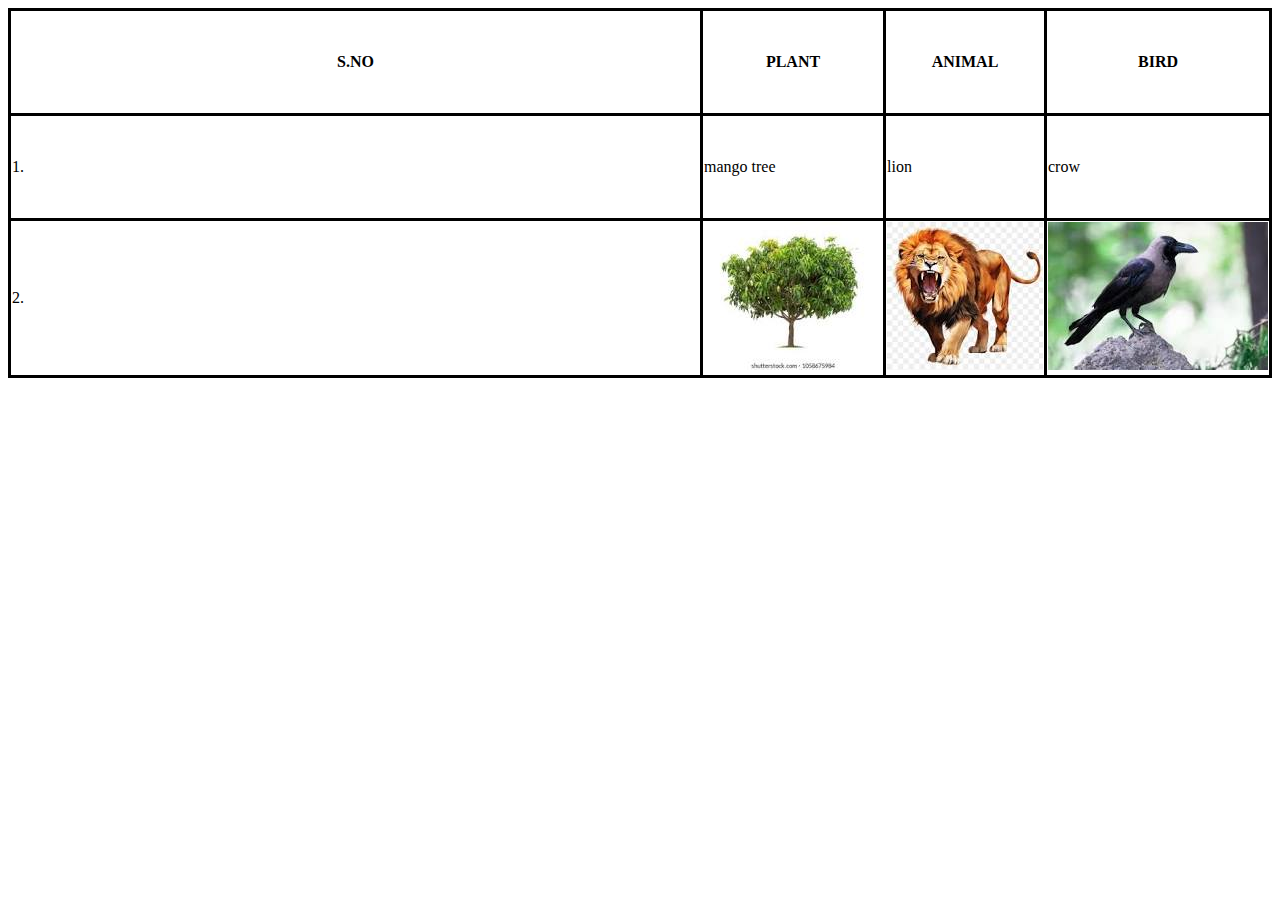
<file: example.html/table.html>
<!DOCTYPE html>
<html lang="en">
<head>
    <meta charset="UTF-8">
    <meta name="viewport" content="width=device-width, initial-scale=1.0">
    <title>Document</title>
    <style>
       table,th,td{
            border:  solid;
            width: 100%;
            height: 100px;
        }
        table{
            border-collapse:collapse ;
        }
        .sno{
            width: 20sspx;
        }
    </style>
</head>
<body>
    <table>
        <tr><th id="sno">S.NO</th>
            <th>PLANT</th>
            <th>ANIMAL</th>
            <th>BIRD</th>
        </tr>
        <tr>
            <td>1.</td>
            <td>mango tree</td>
            <td>lion</td>
            <td>crow</td>
        </tr>
        <tr>
            <td>2.</td>
            <td><img src="[data-uri]" alt="mangotree_image"></td>
            <td><img src="[data-uri]" alt="lion_image"></td>
            <td><img src="[data-uri]" alt="croe_image"></td>
        </tr>
    </table>
</body>
</html>
</file>
